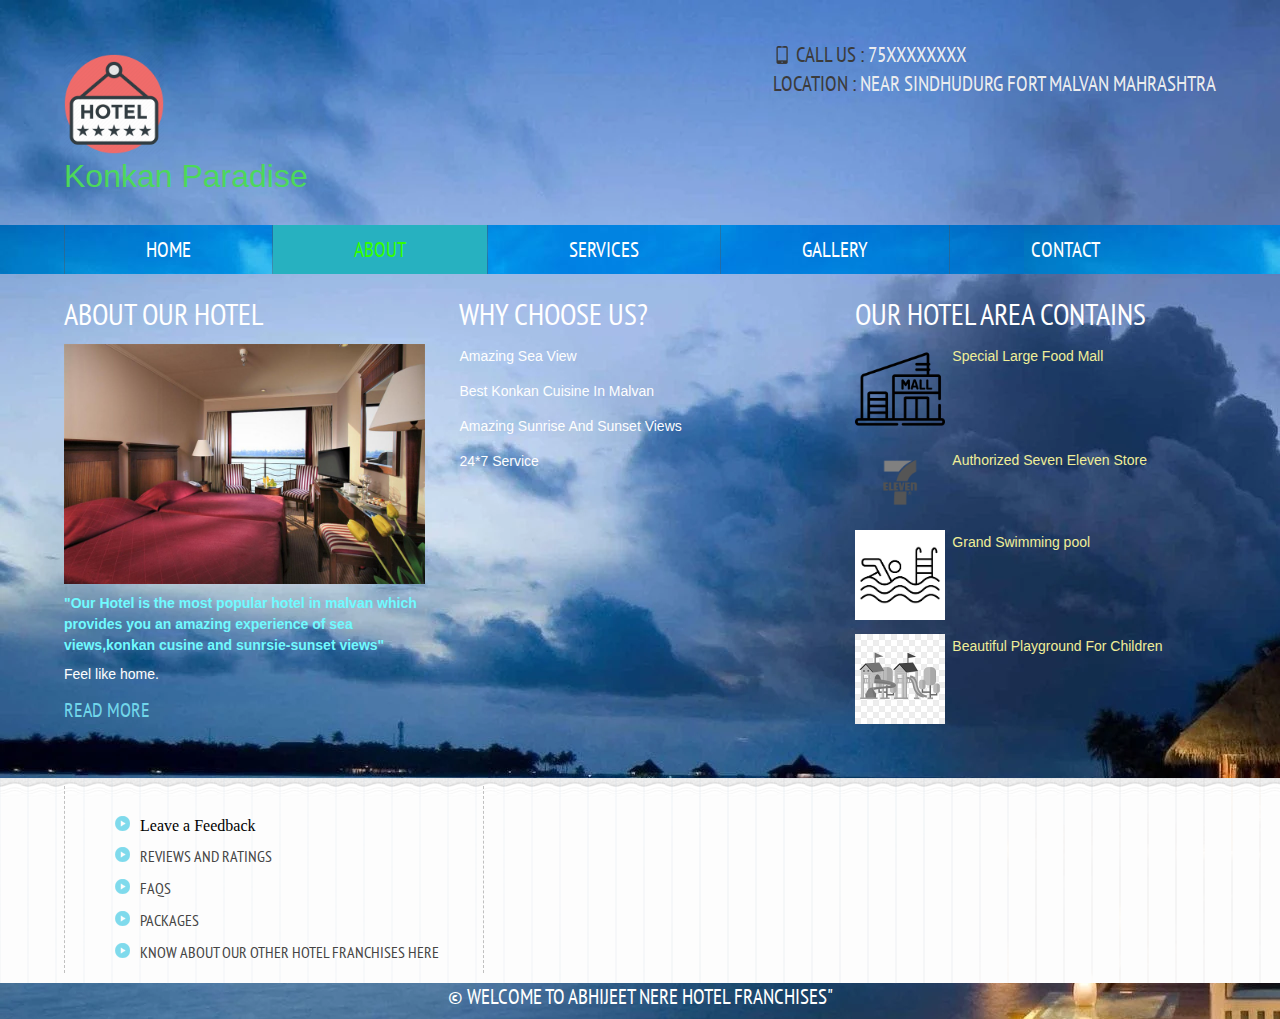
<file: about.html>
<!DOCTYPE HTML>
<html>
	<head>
		<title> Hotel Website | About</title>
		<link href="css/style.css" rel="stylesheet" type="text/css"  media="all" />
		<link href='http://fonts.googleapis.com/css?family=PT+Sans+Narrow' rel='stylesheet' type='text/css'>
	</head>
	<body>
		<div class="header">
			<div class="wrap">
				<div class="header-top">
					<div class="logo">
						<a href="index.html"><img src="images/mainH.png" width="100" title="logo" /></a>
						<h1 style="color: rgb(76, 216, 90); font-size: xx-large; font-family: 'Trebuchet MS', 'Lucida Sans Unicode', 'Lucida Grande', 'Lucida Sans', Arial, sans-serif;">Konkan Paradise</h1>
					</div>
					<div class="contact-info">
						<p class="phone">Call us : <a href="#">75XXXXXXXX</a></p>
						<p class="addresss">Location : <a href="#">Near Sindhudurg Fort Malvan Mahrashtra</a></p>
					</div>
					<div class="clear"> </div>
				</div>
			</div>
				</div>
				<div class="header-top-nav">
					<div class="wrap">
						<ul>
							<li><a href="index.html">Home</a></li>
							<li class="active"><a href="about.html">About</a></li>
							<li><a href="services.html">Services</a></li>
							<li><a href="gallery.html">Gallery</a></li>
							<li><a href="contact.html">Contact</a></li>
							<div class="clear"> </div>
						</ul>
					</div>
				</div>
			</div>
		
			<div class="clear"> </div>
			
			<div class="content">
				<div class="wrap">
			
				<div class="about">
				<div class="about-grids">
					<div class="about-grid">
						<h3>About Our Hotel</h3>
						<a href="#"><img src="images/sea4.jpg" title="about"></a>
						<span>"Our Hotel is the most popular hotel in malvan which provides you an amazing experience of sea views,konkan cusine and sunrsie-sunset views"</span>
						<p> Feel like home.</p>
						<a class="button1" href="#">Read More</a>
					</div>
					<div class="about-grid center-grid1">
						<h3>WHY CHOOSE US?</h3>
						<p>Amazing Sea View</p>
						<p>Best Konkan Cuisine In Malvan</p>
						<p>Amazing Sunrise And Sunset Views</p>
						<p>24*7 Service</p>
					</div>
					<div class="about-grid last-grid">
						<h3>Our Hotel Area Contains</h3>
						<div class="about-team">
							<div class="client">
								<div class="about-team-left">
									<a href="#"><img src="images/fmall.png" title="client-name"></a>
								</div>
								<div class="about-team-right">
									<p> Special Large Food Mall</p>
								</div>
								<div class="clear"> </div>
							</div>
							<div class="client">
								<div class="about-team-left">
									<a href="#"><img src="images/7ele.png" title="client-name"></a>
								</div>
								<div class="about-team-right">
									<p>Authorized Seven Eleven Store</p>
								</div>
								<div class="clear"> </div>
							</div>
							<div class="client">
								<div class="about-team-left">
									<a href="#"><img src="images/sp1.png" title="client-name"></a>
								</div>
								<div class="about-team-right">
									<p>Grand Swimming pool</p>
								</div>
								<div class="clear"> </div>
							</div>
							<div class="client">
								<div class="about-team-left">
									<a href="#"><img src="images/p2.jpg" title="client-name"></a>
								</div>
								<div class="about-team-right">
									<p>Beautiful Playground For Children</p>
								</div>
								<div class="clear"> </div>
							</div>
						</div>
					</div>
					<div class="clear"> </div>
				</div>
			</div>
			</div>
			
				<div class="clear"> </div>
				<div class="boxs">
				<div class="wrap">
				<div class="box">
			
				</div>
				<div class="box center-box">
					<ul>
						<li>Leave a Feedback</li>
						<li><a href="index.html">Reviews and Ratings</a></li>
						<li><a href="index.html">FAQs</a></li>
						<li><a href="index.html">Packages</a></li>
						<li><a href="index.html">Know about Our Other Hotel Franchises Here</a></li>
					</ul>
				</div>
				<div class="box">
					
				</div>
				<div class="clear"> </div>
			</div>
			
		</div>
		<div class="copy-tight">
			<p>&copy Welcome To Abhijeet Nere Hotel Franchises"</p>
		</div>
	
			</div>
		
		</div>
		
	</body>
</html>
</file>
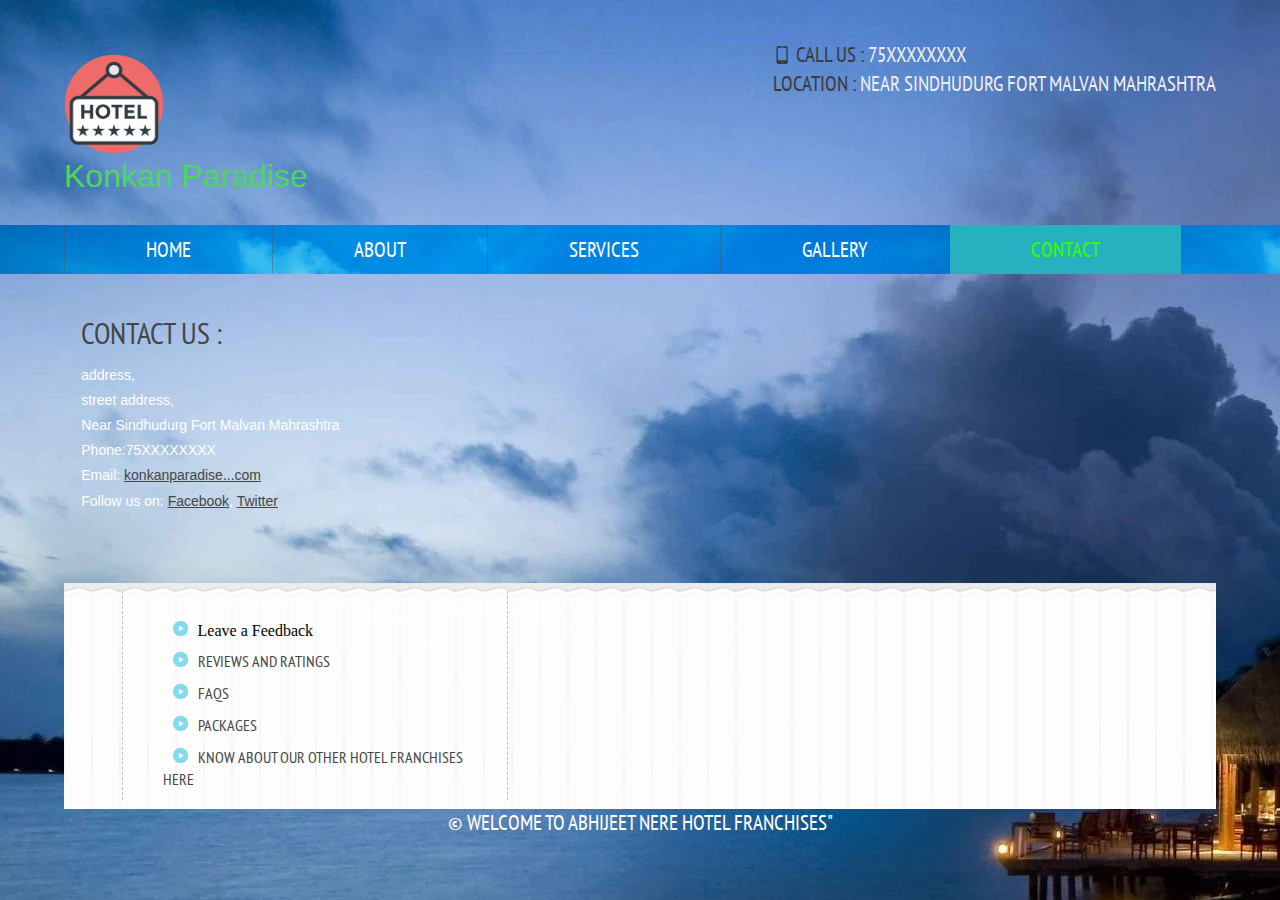
<file: contact.html>
<!DOCTYPE HTML>
<html>
	<head>
		<title>Hotel Website | Gallery </title>
		<link href="css/style.css" rel="stylesheet" type="text/css"  media="all" />
		<link href='http://fonts.googleapis.com/css?family=PT+Sans+Narrow' rel='stylesheet' type='text/css'>
	</head>
	<body>

			<div class="header">
				<div class="wrap">
					<div class="header-top">
						<div class="logo">
							<a href="index.html"><img src="images/mainH.png" width="100" title="logo" /></a>
							<h1 style="color: rgb(76, 216, 90); font-size: xx-large; font-family: 'Trebuchet MS', 'Lucida Sans Unicode', 'Lucida Grande', 'Lucida Sans', Arial, sans-serif;">Konkan Paradise</h1>
						</div>
						<div class="contact-info">
							<p class="phone">Call us : <a href="#">75XXXXXXXX</a></p>
							<p class="addresss">Location : <a href="#">Near Sindhudurg Fort Malvan Mahrashtra</a></p>
						</div>
						<div class="clear"> </div>
					</div>
				</div>
				<div class="header-top-nav">
					<div class="wrap">
						<ul>
							<li><a href="index.html">Home</a></li>
							<li><a href="about.html">About</a></li>
							<li><a href="services.html">Services</a></li>
							<li><a href="gallery.html">Gallery</a></li>
							<li class="active"><a href="contact.html">Contact</a></li>
							<div class="clear"> </div>
						</ul>
					</div>
				</div>
			</div>

			<div class="clear"> </div>
	
			<div class="content">
				<div class="wrap">
				
					<div class="contact">
				<div class="section group">				
				<div class="col span_1_of_3">
					<div class="contact_info">
			    	 	
      				</div>
      			<div class="company_address">
				     	<h3>Contact Us :</h3>
						    	<p>address,</p>
						   		<p>street address,</p>
						   		<p>Near Sindhudurg Fort Malvan Mahrashtra</p>
				   		<p>Phone:75XXXXXXXX</p>
				 	 	<p>Email: <span>konkanparadise...com</span></p>
				   		<p>Follow us on: <span>Facebook</span>, <span>Twitter</span></p>
				</div>				
			</div>
			
				</div>
				<div class="clear"> </div>
				<div class="boxs">
				<div class="wrap">
				<div class="box">
				
				</div>
				<div class="box center-box">
					<ul>
						<li>Leave a Feedback</li>
						<li><a href="index.html">Reviews and Ratings</a></li>
						<li><a href="index.html">FAQs</a></li>
						<li><a href="index.html">Packages</a></li>
						<li><a href="index.html">Know about Our Other Hotel Franchises Here</a></li>
					</ul>
				</div>
				<div class="box">
					 
				</div>
				<div class="clear"> </div>
			</div>

		</div>

		<div class="copy-tight">
			<p>&copy Welcome To Abhijeet Nere Hotel Franchises"</p>
		</div>

			</div>
		
		</div>

	</body>
</html>
</file>
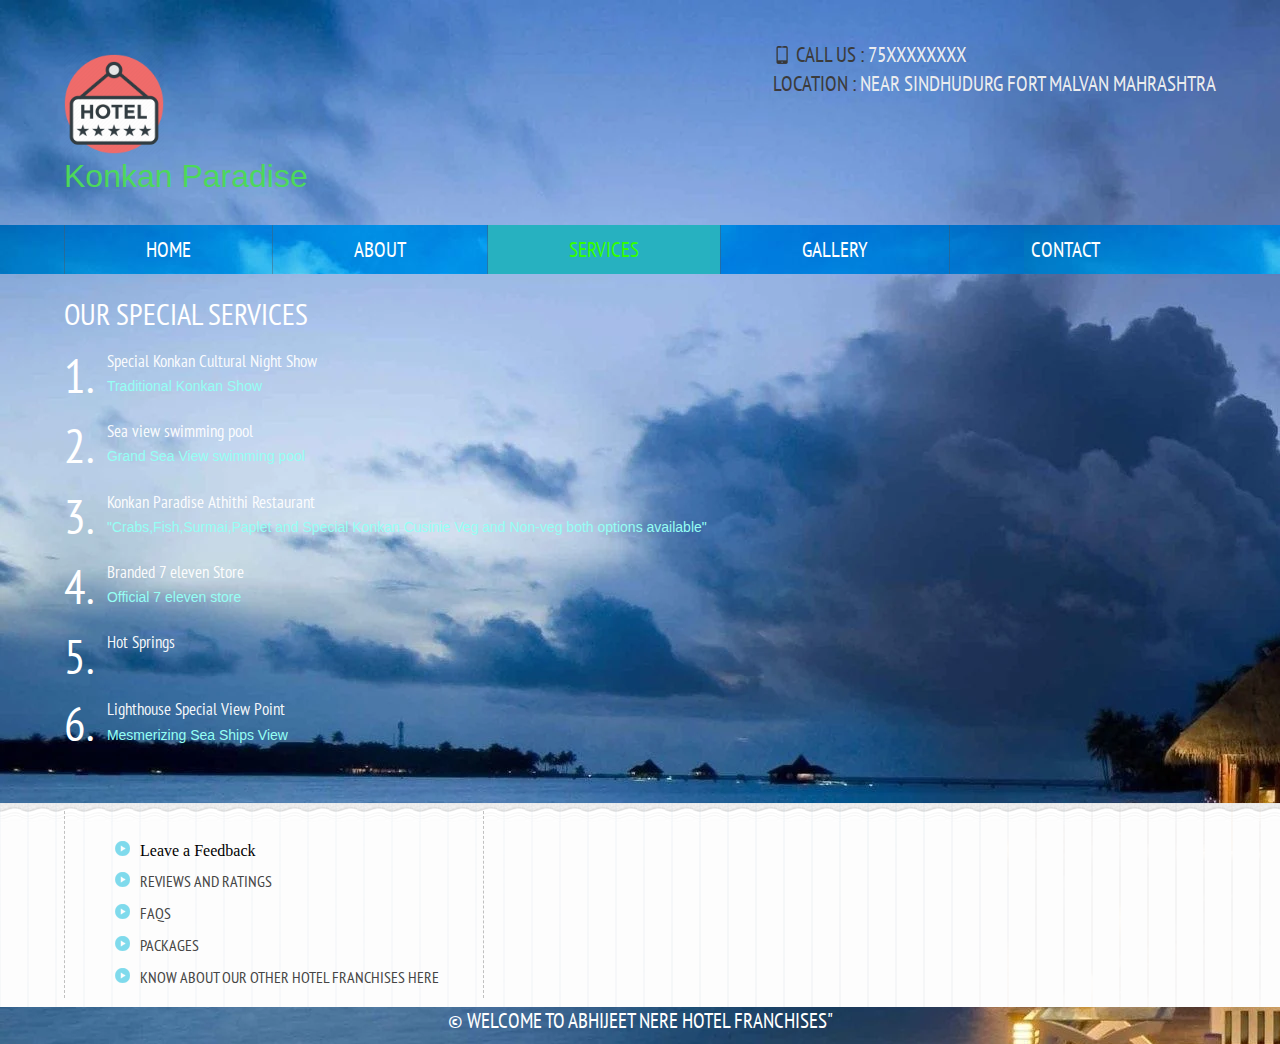
<file: services.html>
<!DOCTYPE HTML>
<html>
	<head>
		<title>Hotel Website | Services</title>
		<link href="css/style.css" rel="stylesheet" type="text/css"  media="all" />
		<link href='http://fonts.googleapis.com/css?family=PT+Sans+Narrow' rel='stylesheet' type='text/css'>
	</head>
	<body>
		<div class="header">
			<div class="wrap">
				<div class="header-top">
					<div class="logo">
						<a href="index.html"><img src="images/mainH.png" width="100" title="logo" /></a>
						<h1 style="color:rgb(76, 216, 90); font-size: xx-large; font-family: 'Trebuchet MS', 'Lucida Sans Unicode', 'Lucida Grande', 'Lucida Sans', Arial, sans-serif;">Konkan Paradise</h1>
					</div>
					<div class="contact-info">
						<p class="phone">Call us : <a href="#">75XXXXXXXX</a></p>
						<p class="addresss">Location : <a href="#">Near Sindhudurg Fort Malvan Mahrashtra</a></p>
					</div>
					<div class="clear"> </div>
				</div>
			</div>
				</div>
				<div class="header-top-nav">
					<div class="wrap">
						<ul>
							<li><a href="index.html">Home</a></li>
							<li><a href="about.html">About</a></li>
							<li class="active"><a href="services.html">Services</a></li>
							<li><a href="gallery.html">Gallery</a></li>
							<li><a href="contact.html">Contact</a></li>
							<div class="clear"> </div>
						</ul>
					</div>
				</div>
			</div>
			
			<div class="clear"> </div>
			
			<div class="content">
				<div class="wrap">
				
					<div class="services">
						<div class="service-content">
							<h3>Our Special Services</h3>
							<ul>
								<li><span>1.</span></li>
								<li><p><a href="#">Special Konkan Cultural Night Show </a> Traditional Konkan Show</p></li>
								<div class="clear"> </div>
							</ul>
							<ul>
								<li><span>2.</span></li>
								<li><p><a href="#">Sea view swimming pool</a> Grand Sea View swimming pool </p></li>
								<div class="clear"> </div>
							</ul>
							<ul>
								<li><span>3.</span></li>
								<li><p><a href="#">Konkan Paradise Athithi Restaurant</a> "Crabs,Fish,Surmai,Paplet and Special Konkan Cusinie Veg and Non-veg both options available" </p></li>
								<div class="clear"> </div>
							</ul>
							<ul>
								<li><span>4.</span></li>
								<li><p><a href="#">Branded 7 eleven Store</a>Official 7 eleven store </p></li>
								<div class="clear"> </div>
							</ul>
							<ul>
								<li><span>5.</span></li>
								<li><p><a href="#">Hot Springs</a></p></li>
								<div class="clear"> </div>
							</ul>
							<ul>
								<li><span>6.</span></li>
								<li><p><a href="#">Lighthouse Special View Point</a> Mesmerizing Sea Ships View  </p></li>
								<div class="clear"> </div>
							</ul>
						</div>
						<div class="clear"> </div>
					</div>
					
				</div>
				<div class="clear"> </div>
				<div class="boxs">
				<div class="wrap">
				<div class="box">
					 
				</div>
				<div class="box center-box">
					<ul>
						<li>Leave a Feedback</li>
						<li><a href="index.html">Reviews and Ratings</a></li>
						<li><a href="index.html">FAQs</a></li>
						<li><a href="index.html">Packages</a></li>
						<li><a href="index.html">Know about Our Other Hotel Franchises Here</a></li>
					</ul>
				</div>
				<div class="box">
					
				</div>
				<div class="clear"> </div>
			</div>
			
		</div>
	
		<div class="copy-tight">
			<p>&copy Welcome To Abhijeet Nere Hotel Franchises"</p>
		</div>
	
			</div>
		
		</div>

	</body>
</html>
</file>
<file: css/style.css>
html,body,div,span,applet,object,iframe,h1,h2,h3,h4,h5,h6,p,blockquote,pre,a,abbr,acronym,address,big,cite,code,del,dfn,em,img,ins,kbd,q,s,samp,small,strike,strong,sub,sup,tt,var,b,u,i,dl,dt,dd,ol,nav ul,nav li,fieldset,form,label,legend,table,caption,tbody,tfoot,thead,tr,th,td,article,aside,canvas,details,embed,figure,figcaption,footer,header,hgroup,menu,nav,output,ruby,section,summary,time,mark,audio,video{margin:0;padding:0;border:0;font-size:100%;font:inherit;vertical-align:baseline;}
article, aside, details, figcaption, figure,footer, header, hgroup, menu, nav, section {display: block;}
ol,ul{list-style:none;margin:0px;padding:0px;}
blockquote,q{quotes:none;}
blockquote:before,blockquote:after,q:before,q:after{content:'';content:none;}
table{border-collapse:collapse;border-spacing:0;}

a{text-decoration:none;}
.txt-rt{text-align:right;}
.txt-lt{text-align:left;}
.txt-center{text-align:center;}
.float-rt{float:right;}
.float-lt{float:left;}
.clear{clear:both;}
.pos-relative{position:relative;}
.pos-absolute{position:absolute;}
.vertical-base{	vertical-align:baseline;}
.vertical-top{	vertical-align:top;}
nav.vertical ul li{	display:block;}
nav.horizontal ul li{	display: inline-block;}
img{max-width:100%;}
body{
	background: url(../images/bac1.jpg);
}

.wrap{
	width:80%;
	margin:0 auto;
}

.header{
	background: url(../images/bac1.jpg) repeat-x;
}
.header-top{
	padding: 41px 0 30px 0;
}
.logo{
	float:left;
	margin-top: 0.8em;
}
.contact-info{
	float:right;
}
.contact-info p{
	font-family: 'PT Sans Narrow', sans-serif;
	font-size: 1.3em;
	font-weight: 400;
	color: #3B3B3B;
	text-transform: uppercase;
}
.contact-info p a{
	color:#f0f0f0fb;
	transition: 0.5s ease;
	-o-transition: 0.5s ease;
	-webkit-transition: 0.5s ease;
}
.contact-info p a:hover{
	color:#3B3B3B;
}
.header-top-nav ul li{
	display: inline-block;
	border-left: 1px solid rgba(85, 85, 85, 0.41);
	float: left;
}
.header-top-nav ul li a{
	color: #FFF;
	font-family: 'PT Sans Narrow', sans-serif;
	font-size: 1.3em;
	font-weight: 400;
	text-transform: uppercase;
	display: block;
	padding: 11px 95.5px;
	transition: 0.5s ease;
	-o-transition: 0.5s ease;
	-webkit-transition: 0.5s ease;
}
.header-top-nav li.active> a, .header-top-nav li> a:hover {
	color: #33ff00;
	background: #27b1c0;
}
.header-top-nav{
	background: url(../images/heads.jpg) repeat-x;
}
.phone:before{
	content: url(../images/phone.png);
	vertical-align: middle;
	padding: 0px 5px 0px 0px;
}
.location:before{
	resize: both;
	content:url(../images/loc.png);
	vertical-align: middle;
	padding: 0px 5px 0px 0px;
}
/*=============================
 * start-content
 ============================*/
.content-grid-pic{
	float:left;
	width:25%;
	margin-top: 27px;
}
.content-grid-pic img{
	display: block;
	border-radius: 50%;
	border: 5px solid #fff;
	box-shadow: 0px 0px 10px rgb(255, 255, 255)
}
.content-grid-info{
	float:right;
	width: 69.5%;
}
.content-grid-info h3{
	font-family: 'PT Sans Narrow', sans-serif;
	font-size: 1.8em;
	font-weight: 400;
	color: #64d721;
	text-transform: uppercase;
}
.content-grid-info p{
	font-family: Arial, Helvetica, sans-serif;
	color: #6a6a6a;
	font-size: 0.875em;
	padding: 5px 0 5px 0;
	line-height: 1.5em;
}
.content-grid-info a{
	font-family: 'PT Sans Narrow', sans-serif;
	font-size:1em;
	font-weight: 400;
	color: #ffffff;
	text-transform: uppercase;
	transition: 0.5s ease;
	-o-transition: 0.5s ease;
	-webkit-transition: 0.5s ease;
}
.content-grid-info a:hover{
	color:#71D6EA;
}
.content-grid{
	float:left;
	width:33.333%;
}
.content-grids{
	padding: 3.5em 0 3.7em 0;
	background: url(../images/box.png);
	margin:0 0 40px 0px;
}
.start:before{
	content: url(../images/quote-1.png);
	vertical-align: super;
	padding-right:5px;
}
.end:after{
	content: url(../images/quote-2.png);
	vertical-align: super;
	padding-right:5px;
}
.quit p{
	font-family: 'PT Sans Narrow', sans-serif;
	font-size: 2em;
	font-weight: 400;
	color: #ffffff;
	text-transform: uppercase;
	display: block;
	width: 60%;
	text-align: center;
	margin: 0.5em auto;
}
/*=============================
 * start-content-box
 ============================*/
.content-box-left{
	float:left;
	width:70%;
}
.content-box-left-topgrid h3{
	font-family: 'PT Sans Narrow', sans-serif;
	font-size: 1.8em;
	font-weight: 400;
	color: #0fffe7;
	text-transform: uppercase;
	border-bottom: 1px solid rgb(255, 255, 255);
	padding: 0em 0 0.2em 0;
	margin: 0px 0px 0.5em 0;
}
.content-box-left-topgrid p{
	font-family: Arial, Helvetica, sans-serif;
	color: #ffffff;
	font-size: 0.875em;
	padding: 5px 0 5px 0;
	line-height: 1.5em;
}
.content-box-left-topgrid span{
	font-family: 'PT Sans Narrow', sans-serif;
	font-size: 1.8em;
	font-weight: 400;
	color: #ffffff;
	text-transform: uppercase;
	border-top: 1px solid rgb(255, 255, 255);
	border-bottom: 1px solid rgb(255, 255, 255);
	padding: 1em 0;
	display: block;
	width: 80%;
	text-align: center;
	margin: 0.5em 0;
}
.content-box-right{
	float:right;
	width:27%;
}
.content-box-left-bootomgrid{
	width:31.33%;
	float:left;
	margin-right:3%;
}
.content-box-left-bootomgrid h3{
	font-family: 'PT Sans Narrow', sans-serif;
	font-size: 1.3em;
	font-weight: 400;
	color: #ffffff;
	text-transform: uppercase;
}
.content-box-left-bootomgrid p{
	font-family: Arial, Helvetica, sans-serif;
	color: #ffffff;
	font-size: 0.875em;
	padding: 0.5em 0;
	line-height: 1.8em;
}
.content-box-left-bootomgrid img{
	background:#FFF;
	padding:5px;
	display:block;
	width: 93%;
	transition: 0.5s ease;
	-o-transition: 0.5s ease;
	-webkit-transition: 0.5s ease;
}
.content-box-left-bootomgrid:hover img{
	background:#71D6EA;
}
.content-box-left-bootomgrids {
	padding: 0.5em 0 2em 0;
}
.lastgrid{
	margin:0;
}
.content-box-right-topgrid h3{
	font-family: 'PT Sans Narrow', sans-serif;
	font-size: 1.8em;
	font-weight: 400;
	color: #ffffff;
	text-transform: uppercase;
	border-bottom: 1px solid rgba(85, 85, 85, 0.1);
	padding: 0em 0 5px 0;
	display: block;
	margin: 0 0 0.6em 0;
}
.content-box-right-topgrid h4{
	font-family: 'PT Sans Narrow', sans-serif;
	font-size: 1.3em;
	font-weight: 400;
	color: #ffffff;
	text-transform: uppercase;
	padding: 0.5em 0 0.0em 0;
}
.content-box-right-topgrid p{
	font-family: Arial, Helvetica, sans-serif;
	color: #ffffff;
	font-size: 0.875em;
	padding: 0.5em 0;
	line-height: 1.5em;
}
.content-box-right-topgrid a{
	font-family: 'PT Sans Narrow', sans-serif;
	font-size: 1em;
	font-weight: 400;
	color: #ffffff;
	text-transform: uppercase;
	transition: 0.5s ease;
	-o-transition: 0.5s ease;
	-webkit-transition: 0.5s ease;
}
.content-box-right-topgrid a:hover{
	color:#71D6EA;
}
.content-box-right-bottomgrid h3{
	font-family: 'PT Sans Narrow', sans-serif;
	font-size: 1.8em;
	font-weight: 400;
	color: #71D6EA;
	text-transform: uppercase;
	border-bottom: 1px solid rgba(85, 85, 85, 0.1);
	padding: 1em 0 5px 0;
	display: block;
	margin: 0 0 0.6em 0;
}
.content-box-right-bottomgrid ul li{
	display:block;
}
.content-box-right-bottomgrid ul li a{
	font-family: Arial, Helvetica, sans-serif;
	color: #6a6a6a;
	font-size: 0.875em;
	padding: 0.5em 0;
	display: inline-block;
	transition: 0.5s ease;
	-o-transition: 0.5s ease;
	-webkit-transition: 0.5s ease;
}
.content-box-right-bottomgrid ul li:before{
	content:url(../images/list.png);
	padding-right:5px;
}
.content-box-right-bottomgrid ul li a:hover{
	color:#71D6EA;
}
/*-----boxs-----*/
.boxs {
	background: url(../images/box.png);
	padding: 1.5em 0 1em 0;
	margin: 40px 0px 0 0;
}
.box{
	width: 29.33%;
	float: left;
}
.box h3{
	font-family: 'PT Sans Narrow', sans-serif;
	font-size: 30px;
	font-weight: 400;
	line-height: 2em;
	margin: 0;
	text-transform: uppercase;
	color: #ffffff;
}
.box span{
	display: block;
	color: #71D6EA;
	font-size: 0.875em;
	font-weight: bold;
	-webkit-transition: all 0.3s ease-out;
	-moz-transition: all 0.3s ease-out;
	-ms-transition: all 0.3s ease-out;
	-o-transition: all 0.3s ease-out;
	transition: all 0.3s ease-out;
}
.box span:hover,.box p a:hover{
	color:#ffffff;
}
.box p {
	font-family: Arial, Helvetica, sans-serif;
	color: #ffffff;
	font-size: 0.875em;
	padding: 5px 0 24px 0;
	line-height: 1.8em;
	width: 89%;
}
.box p a{
	font-weight:bold;
	color: #71D6EA;
	-webkit-transition: all 0.3s ease-out;
	-moz-transition: all 0.3s ease-out;
	-ms-transition: all 0.3s ease-out;
	-o-transition: all 0.3s ease-out;
	transition: all 0.3s ease-out;
	font-family: 'PT Sans Narrow', sans-serif;
}
.center-box{
	border-right: 1px dashed silver;
	border-left: 1px dashed silver;
	padding: 0px 40px;
	margin-right: 40px;
}
.center-box ul li{
	display: block;
	padding: 0px 0px 10px 0px;
}
.center-box ul li a{
	font-family: 'PT Sans Narrow', sans-serif;
	font-size: 18px;
	line-height: 22px;
	text-transform: uppercase;
	color: #454545;
	-webkit-transition: all 0.3s ease-out;
	-moz-transition: all 0.3s ease-out;
	-ms-transition: all 0.3s ease-out;
	-o-transition: all 0.3s ease-out;
	transition: all 0.3s ease-out;
	font-family: 'PT Sans Narrow', sans-serif;
}
.center-box ul li a:hover{
	color:#71D6EA;
}
.center-box ul li:before{
	content:url(../images/marker.png);
	padding: 10px;
}
.center-box ul li::before{
	content:url(../images/marker.png);
	padding: 10px ;
}
.center-box ul{
	margin-top:30px;
}
/*---start-copy-tight-----*/
.copy-tight{
	text-align: center;
	padding: 0px 0px 0.6em 0;
}
.copy-tight p{
	font-family: 'PT Sans Narrow', sans-serif;
	font-size: 1.3em;
	font-weight: 400;
	color: #ffffff;
	text-transform: uppercase;
}
.copy-tight a{
	color: #b36b00;
	-webkit-transition: all 0.3s ease-out;
	-moz-transition: all 0.3s ease-out;
	-ms-transition: all 0.3s ease-out;
	-o-transition: all 0.3s ease-out;
	transition: all 0.3s ease-out;
}
.copy-tight a:hover{
	color: #ffffff;
}
/*---start-about----*/
/*----start-about-----*/
.about-grid{
	width: 31.33%;
	float: left;
}
.about-grid h3{
	font-family: 'PT Sans Narrow', sans-serif;
	font-size: 30px;
	font-weight: 400;
	line-height: 2em;
	margin: 0;
	text-transform: uppercase;
	color: #ffffff;
}
.about-grid span{
	font-family: Arial, Helvetica, sans-serif;
	color: #70faff;
	font-size: 0.875em;
	padding: 5px 0 1px 0;
	line-height: 1.5em;
	font-weight: bold;
	display: block;
}
.about-grid p{
	font-family: Arial, Helvetica, sans-serif;
	color: #fefefe;
	font-size: 0.875em;
	padding: 5px 0 10px 0;
	line-height: 1.8em;
}
.center-grid1 p{
	padding:0px 0px 10px 0px;
}
.center-grid1 label{
	font-family: 'PT Sans Narrow', sans-serif;
	font-size: 18px;
	line-height: 22px;
	text-transform: uppercase;
	color: #71D6EA;
	-webkit-transition: all 0.3s ease-out;
	-moz-transition: all 0.3s ease-out;
	-ms-transition: all 0.3s ease-out;
	-o-transition: all 0.3s ease-out;
	transition: all 0.3s ease-out;
	font-family: 'PT Sans Narrow', sans-serif;
	cursor:pointer;
}
.center-grid1{
	margin:0 3%;
}
.center-grid1 label:hover {
	color: #fffcfc;
}
.about-team-left{
	float:left;
	width:25%;
}
.about-team-right{
	float:right;
	width: 73%;
}
.about-team-right p{
	font-family: Arial, Helvetica, sans-serif;
	color: #f0ee98;
	font-size: 0.875em;
	padding: 0px 0 10px 0;
	line-height: 1.8em;
}
.client {
	padding-bottom: 10px;
}
.about-grids {
	padding: 10px 0px 0px 0px;
}
.about-team-left img {
	-webkit-filter: grayscale(100%);
	opacity: 5;
	transition: all 300ms!important;
	-webkit-transition: all 300ms!important;
	-moz-transition: all 300ms!important;
}
.about-team-left img:hover {
	opacity: 1;
	-webkit-filter: grayscale(0%);
	cursor: pointer;
}
.button1 {
	font-family: 'PT Sans Narrow', sans-serif;
	font-size: 20px;
	font-weight: 400;
	line-height: 1.2em;
	text-decoration: none;
	text-transform: uppercase;
	margin-right: 15px;
	-webkit-transition: all 0.3s ease-out;
	-moz-transition: all 0.3s ease-out;
	-ms-transition: all 0.3s ease-out;
	-o-transition: all 0.3s ease-out;
	transition: all 0.3s ease-out;
	text-align: center;
	margin: 0 auto;
	color: #71D6EA;
	padding: 12px 0px;
}
/*---services----*/
.service-content h3{
	font-family: 'PT Sans Narrow', sans-serif;
	font-size: 30px;
	font-weight: 400;
	line-height: 2em;
	margin: 0;
	text-transform: uppercase;
	color: #ffffff;
}
.service-content ul li{
	display: block;
}
.service-content ul li span{
	width: 5%;
	float: left;
	font-size: 3em;
	color: #ffffff;
	font-family: 'PT Sans Narrow', sans-serif;
}
.service-content ul li p{
	font-family: Arial, Helvetica, sans-serif;
	color: #95fff4;
	font-size: 0.875em;
	padding: 5px 0 10px 0;
	line-height: 1.8em;
}
.service-content ul li p a{
	font-size: 1.2em;
	color: #fffffff5;
	font-family: 'PT Sans Narrow', sans-serif;
	display: block;
}
.service-content{
	float:left;
	width: 74.5%;
}
.service-content ul{
	padding-bottom:5px;
}
.services-sidebar{
	float:right;
	width:23%;
}
.services-sidebar h3{
	font-family: 'PT Sans Narrow', sans-serif;
	font-size: 30px;
	font-weight: 400;
	line-height: 2em;
	margin: 0;
	text-transform: uppercase;
	color: #454545;
}
.services-sidebar ul li a{
	display: block;
	font-family: 'PT Sans Narrow', sans-serif;
	font-size: 1em;
	color: #454545;
	padding: 2px 0px 5px 0px;
	transition: 0.5s ease;
	-o-transition: 0.5s ease;
	-webkit-transition: 0.5s ease;
}
.services-sidebar ul li a:hover{
	color: #71D6EA;
}
.services-sidebar ul li {
	border-bottom: 1px dashed rgba(192, 192, 192, 0.33);
	background: url(../images/marker.png) 0 15px no-repeat;
	padding: 9px 13px 8px 23px;
}
.services {
	padding-top: 10px;
}
/*---start-gallery---*/
.gallerys {
	padding-top: 10px;
}
.gallerys h3{
	font-family: 'PT Sans Narrow', sans-serif;
	font-size: 30px;
	font-weight: 400;
	line-height: 2em;
	margin: 0;
	text-transform: uppercase;
	color: #ffffff;
}
.gallery-grid{
	width: 31.44%;
	float:left;
}
.gallery-grid p {
	font-size: 0.875em;
	padding: 0.2em 0em 1.2em 0em;
	color: #ffffff;
	line-height: 1.8em;
	font-family: Arial, Helvetica, sans-serif;
}
.gallery-button a {
	font-family: 'PT Sans Narrow', sans-serif;
	font-size: 20px;
	font-weight: 400;
	line-height: 1.2em;
	text-decoration: none;
	text-transform: uppercase;
	margin-right: 15px;
	-webkit-transition: all 0.3s ease-out;
	-moz-transition: all 0.3s ease-out;
	-ms-transition: all 0.3s ease-out;
	-o-transition: all 0.3s ease-out;
	transition: all 0.3s ease-out;
	text-align: center;
	margin: 0 auto;
	color: #71D6EA;
	padding: 12px 0px;
}
.gallery-button a:hover {
	color:#ffffff;
}
.grid2{
	margin: 0px 35px;
}
.gallery-grids {
	margin-bottom: 30px;
}
.projects-bottom-paination ul li{
	display:inline-block;
}
.projects-bottom-paination{
	text-align: center;
	padding-top: 55px;
}
.projects-bottom-paination li a{
	font: 400 12px/1.2em Arial;
	color: #ffffff;
	padding: 11px 18px;
	background: #fff;
	text-decoration: none;
	text-shadow: none;
	border: 1px solid #e9e9e9;
	margin-top: 16px;
}
.projects-bottom-paination li.active> a, .projects-bottom-paination li> a:hover {
	background: #71D6EA;
	color:#fff;
}
.gallery-grid h4{
	font-family: 'PT Sans Narrow', sans-serif;
	font-size: 18px;
	line-height: 22px;
	text-transform: uppercase;
	color: #ffffff;
	-webkit-transition: all 0.3s ease-out;
	-moz-transition: all 0.3s ease-out;
	-ms-transition: all 0.3s ease-out;
	-o-transition: all 0.3s ease-out;
	transition: all 0.3s ease-out;
	font-family: 'PT Sans Narrow', sans-serif;
	cursor: pointer;
	padding: 13px 0px 2px 0px;
}
.gallery-grid h4:hover{
	color:#71D6EA;
}
/*---contect----*/
/*  Contact Form  ============================================================================= */
.section {
	clear: both;
	padding: 0px;
	margin: 0px;
}
.group:before,
.group:after {
    content:"";
    display:table;
}
.group:after {
    clear:both;
}
.group {
    zoom:1;
}
.col{
	display: block;
	float:left;
	margin: 1% 0 1% 1.6%;
}
.col:first-child{
	margin-left:0;
}	
.span_2_of_3 {
	width: 63.1%;
	padding:1.5%; 
}
.span_1_of_3 {
	width: 29.2%;
	padding:1.5%; 
}
.span_2_of_3  h3,
.span_1_of_3  h3 {
	font-family: 'PT Sans Narrow', sans-serif;
	font-size: 30px;
	font-weight: 400;
	line-height: 2em;
	margin: 0;
	text-transform: uppercase;
	color: #454545;
}
.contact-form{
	position:relative;
	padding-bottom:30px;
}
.contact-form div{
	padding:5px 0;
}
.contact-form span{
	display:block;
	font-size:1em;
	color: #454545;
	padding-bottom:5px;
	font-family: 'PT Sans Narrow', sans-serif;
}
.contact-form input[type="text"],.contact-form textarea{
		    padding:8px;
			display:block;
			width:98%;
			border: none;
			outline:none;
			color:#464646;
			font-size:0.8125em;
			font-family:Arial, Helvetica, sans-serif;
			border: 1px solid rgba(255, 255, 255, 0.41);
			-webkit-appearance:none;
}
.contact-form textarea{
		resize:none;
		height:120px;		
}
.contact-form input[type="submit"]{
	font-family: 'PT Sans Narrow', sans-serif;
	font-size: 20px;
	font-weight: 400;
	line-height: 1.2em;
	text-decoration: none;
	text-transform: uppercase;
	margin-right: 15px;
	-webkit-transition: all 0.3s ease-out;
	-moz-transition: all 0.3s ease-out;
	-ms-transition: all 0.3s ease-out;
	-o-transition: all 0.3s ease-out;
	transition: all 0.3s ease-out;
	text-align: center;
	margin: 0 auto;
	color: #71D6EA;
	border:none;
	outline: none;
	background:none;
	cursor:pointer;
}
.contact-form input[type="submit"]:hover{
	color: #ffffff;
}
.contact-form input[type="submit"]:active{
	color: #454545;
}
.company_address{
}
.company_address p{
	font-size: 0.875em;
	color: #ffffff;
	line-height: 1.8em;
	font-family: Arial, Helvetica, sans-serif;
}
.company_address p span{
	text-decoration:underline;
	color:#454545;
	cursor:pointer;
}
.map{
	margin-bottom:15px;
}

/***** Media Quries *****/
@media only screen and (max-width: 1024px) {
	.wrap{
		width:95%;
	}	
}
/*  GO FULL WIDTH AT LESS THAN 800 PIXELS */

@media only screen and (max-width: 800px) {
	.wrap{
		width:95%;
	}
	.span_2_of_3 {
		width:94%;
		padding:3%; 
	}
	.col{ 
		margin: 1% 0 1% 0%;
	}
	.span_1_of_3 {
		width:94%;
		padding:3%; 
	}
}

/*  GO FULL WIDTH AT LESS THAN 640 PIXELS */

@media only screen and (max-width: 640px) and (min-width: 480px) {
	.wrap{
		width:95%;
	}
	.span_2_of_3 {
		width:94%;
		padding:3%; 
	}
	.col{ 
		margin: 1% 0 1% 0%;
	}
	.span_1_of_3 {
		width:94%;
		padding:3%; 
	}
   
   .contact-form input[type="text"],.contact-form textarea{
		width:97%;
	}
}
/*  GO FULL WIDTH AT LESS THAN 480 PIXELS */

@media only screen and (max-width: 480px) {
	.wrap{
		width:95%;
	}
	.span_2_of_3 {
		width:90%;
		padding:5%; 
	}
	.col { 
		margin: 1% 0 1% 0%;
	}
	.span_1_of_3 {
		width:90%;
		padding:5%; 
	}
	.contact-form input[type="text"],.contact-form textarea{
		width:92%;
	}
}
.contact-footer{
	border-top: 1px solid rgba(69, 69, 69, 0.13);
	padding: 28px 0px 0px 0px;
}
/*----responsive-design-----*/
@media only screen and (max-width: 1366px) and (min-width: 1280px) {
	.wrap{
		width:90%;
	}
	.header-top-nav ul li a {
		padding: 11px 89px;
	}
	.quit p {
		width: 70%;
	}
	.center-box ul li a {
		font-size: 17px;
	}
	.gallery-grid {
		width: 31.3%;
	}
}
@media only screen and (max-width: 1280px) and (min-width: 1024px) {
	.wrap{
		width:90%;
	}
	.header-top-nav ul li a {
		padding: 11px 81px;
	}
	.quit p {
		width: 70%;
	}
	.center-box ul li a {
		font-size: 16px;
	}
	.gallery-grid {
		width: 31.2%;
	}
	.boxs {
		padding: 0.5em 0 0.6em 0;
	}
}
@media only screen and (max-width: 1024px) and (min-width: 768px) {
	.wrap{
		width:90%;
	}
	.header-top-nav ul li a {
		padding: 11px 58.5px;
	}
	.quit p {
		width: 70%;
	}
	.center-box ul li a {
		font-size: 16px;
	}
	.gallery-grid {
		width: 30%;
	}
	.boxs {
		padding: 0.5em 0 0em 0;
	}
	.quit p {
		font-size: 1.5em;
	}
	.content-grids {
		padding: 1.5em 0 0.7em 0;
	}
	.content-grid-info h3 {
		font-size: 1.4em;
	}
	.content-box-left-topgrid span {
		font-size: 1.4em;
	}
	.box {
		width:28%;
	}
	.box h3 {
		line-height: 1.2em;
		padding-bottom:0.2em;
	}
	.center-box {
		margin-right: 40px;
	}
	.center-box ul li:nth-child(1){
		display:none;
	}
	.content-box-left-topgrid p:nth-child(3){
		display:none;
	}
	.gallery-grid p {
		padding: 0.2em 0em 0.5em 0em;
	}
	.service-content ul li span {
		height: 81px;
	}
}
@media only screen and (max-width: 768px) and (min-width: 640px) {
	.wrap{
		width:90%;
	}
	.header-top-nav ul li a {
		padding: 11px 36px;
	}
	.quit p {
		width: 80%;
	}
	.content-grid-info {
		width: 67.5%;
	}
	.center-box ul li a {
		font-size: 16px;
	}
	.gallery-grid {
		width: 29%;
	}
	.quit p {
		font-size: 1.5em;
	}
	.content-grids {
		padding: 1.5em 0 0.7em 0;
	}
	.content-grid-info h3 {
		font-size: 1.4em;
	}
	.content-box-left-topgrid span {
		font-size: 1.4em;
	}
	.box {
		width:28%;
	}
	.box h3 {
		line-height: 1.2em;
		padding-bottom:0.2em;
	}
	.center-box {
		margin-right: 40px;
	}
	.center-box ul li:nth-child(1){
		display:none;
	}
	.content-box-left-topgrid p:nth-child(3){
		display:none;
	}
	.gallery-grid p {
		padding: 0.2em 0em 0.5em 0em;
	}
	.service-content ul li span {
		height: 81px;
	}
	.boxs{
		display:none;
	}
	.content-box-left-bootomgrid h3 {
		font-size: 1.1em;
	}
	.content-box-right-bottomgrid ul li a {
		font-size: 0.8em;
	}
	.content-box-right-topgrid h3 {
		font-size: 1.4em;
	}
	.content-box-right-bottomgrid h3 {
		font-size: 1.4em;
	}
	.content-box-left-topgrid span {
		width: 96%;
	}
	.content-box-left-topgrid h3 {
		font-size: 1.4em;
	}
	.about-grid {
		width: 100%;
		float:none;
	}
	.center-grid1 {
		margin: 0;
	}
	.about-team-right {
		width: 82%;
	}
	.about-team-left {
		width: 17%;
	}
	.service-content ul li span {
		width: 8%;
	}
	.projects-bottom-paination {
		padding:30px 0;
	}
}
</file>
